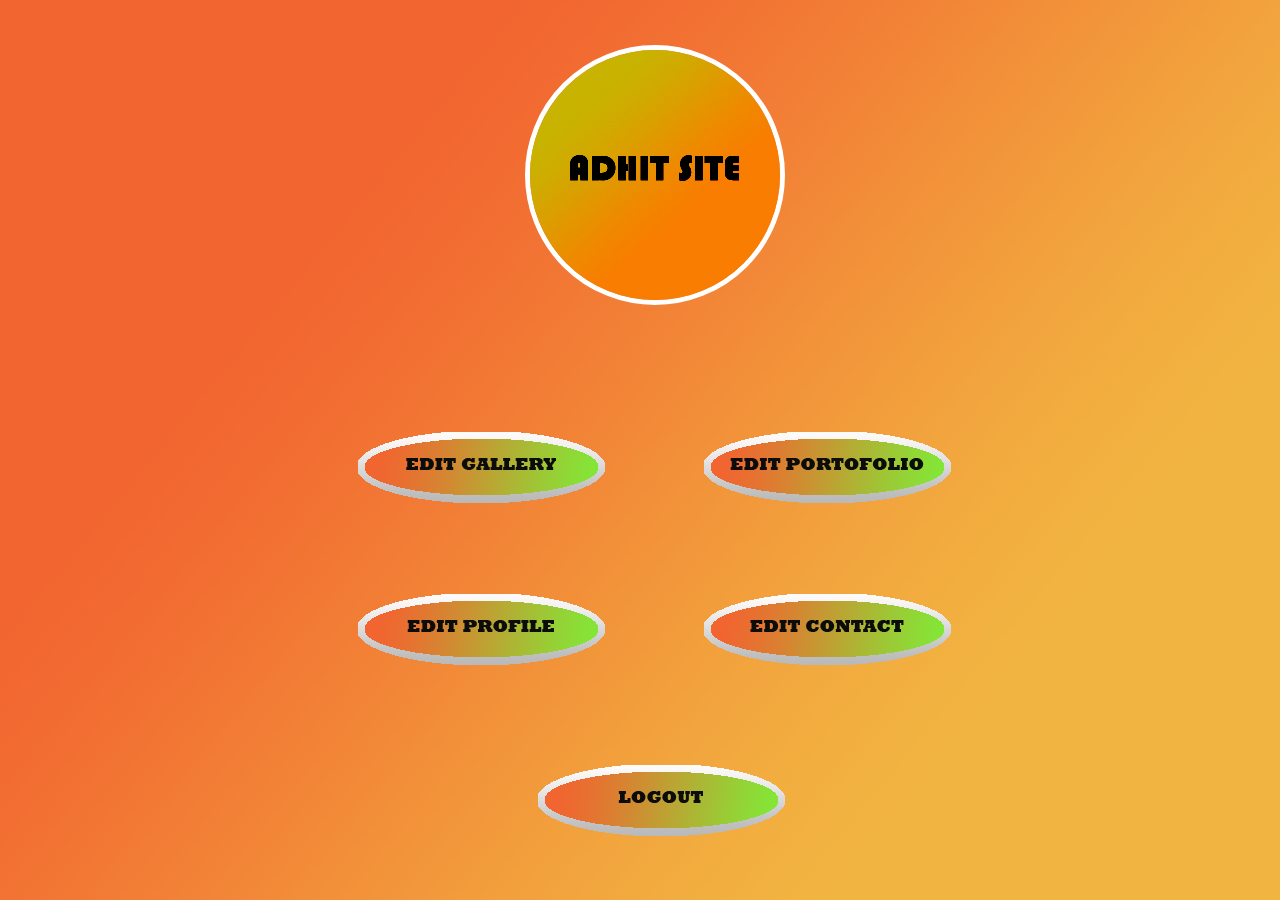
<file: html/admin.html>
<html>
<head>
	<title>Halaman Admin</title>
	<link rel="stylesheet" type="text/css" href="../css/admin.css">
</head>
<body>
	<img id="logo" src="../assets/img/logo.png" ></img>
	<img class="gallery" src="../assets/img/editgallery.png"></img>
	<img class="portofolio" src="../assets/img/editportofolio.png"></img>
	<img class="profile" src="../assets/img/editprofile.png"></img>
	<img class="contact" src="../assets/img/editcontact.png"></img>
	<a href="../html/login.html"><img class="logout" src="../assets/img/logout.png"></img></a>

</body>
</html>
</file>
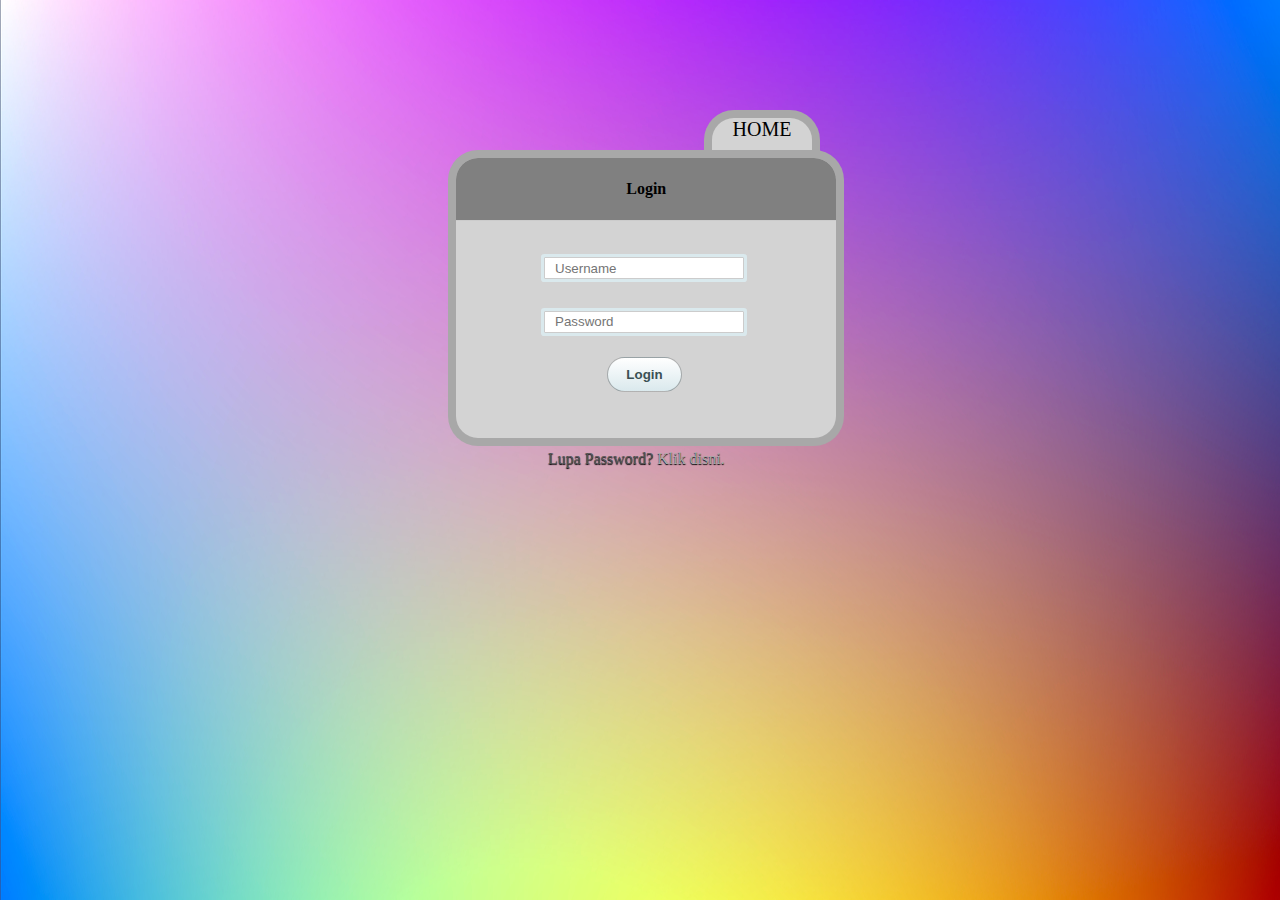
<file: html/login.html>
<html>

<head>

	<title>Login</title>
	<script type="text/javascript" src="../jQuery/jquery-1.12.3.js"></script>
	<link rel="stylesheet" href="../css/login.css">
</head>

<body>
	<div class="home"><a href="../index.html">HOME</a></div>
	<div id="page-wrap">

		<div id="content">
			<table>
				<form action="">
					<tr>
						<th colspan="2">Login</th>
					</tr>
					<tr>
						<td><input type="text" id="Username" placeholder="Username" ></td>
					</tr>
					<tr>
						<td><input type="password" id="Password" placeholder="Password"></td>
					</tr>
					<tr>
						<td><button type="button" onclick="Login()">Login</button></td>
					</tr>
				</form>
			</table>

		</div>

	</div>


	<div id="lupaPassword">

		<p>Lupa Password? <a href="">Klik disni.</a></p>

	</div>
<script src="../javascript/login.js"></script>
</body>
</html>
</file>
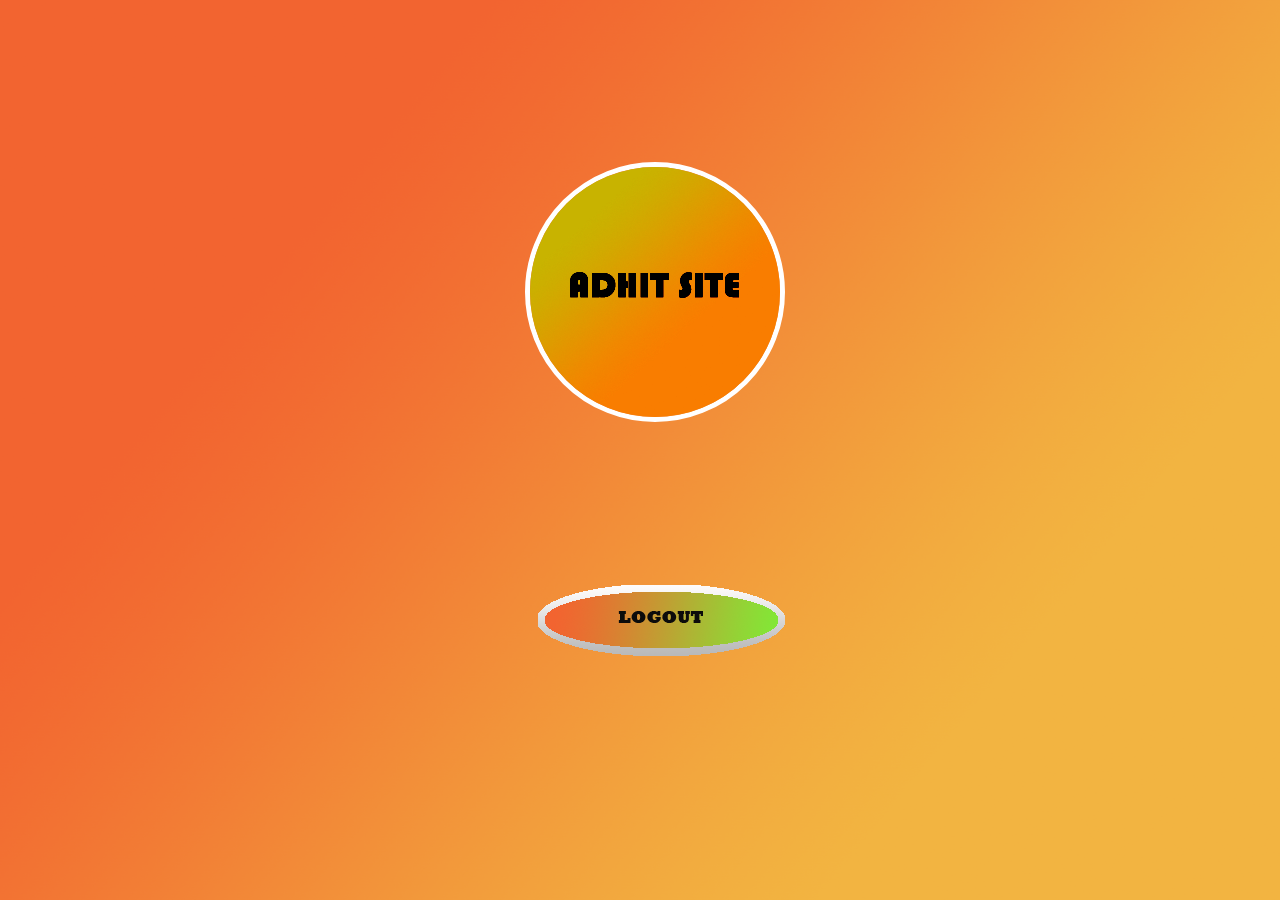
<file: html/user.html>
<html>
<head>
	<title>Halaman User</title>
	<link rel="stylesheet" type="text/css" href="../css/user.css">
</head>
<body>
	<img id="logo" src="../assets/img/logo.png" ></img>
	<a href="../html/login.html"><img class="logout" src="../assets/img/logout.png"></img></a>

</body>
</html>
</file>
<file: css/admin.css>
body{
		background: url(../assets/img/background.png);
		background-position: center;
		background-size: 100% 100%;
		height: 97%;
		width:99%;
	}
	#logo{
		width: 250px;
		height: 250px;
		position: absolute;
		padding: 0;
		left: 41%;
		top : 5%;
		border-radius: 99em;
		z-index: 2;
		cursor: pointer;
		border: 5px solid white;
	}
	#logo:hover{
		filter: brightness(150%);
		-webkit-filter: brightness(150%);
		-o-filter: brightness(150%);
		-ms-filter: brightness(150%);
		-moz-filter: brightness(150%);
	}
	.logout{
		position: absolute;
		left: 42%;
		top: 85%;
	}
	.logout:hover{
		filter: brightness(150%);
		-webkit-filter: brightness(150%);
		-o-filter: brightness(150%);
		-ms-filter: brightness(150%);
		-moz-filter: brightness(150%);
	}
	.gallery{
		position: absolute;
		left: 28%;
		top: 48%;
	}
	.gallery:hover{
		filter: brightness(150%);
		-webkit-filter: brightness(150%);
		-o-filter: brightness(150%);
		-ms-filter: brightness(150%);
		-moz-filter: brightness(150%);
	}
	.profile{
		position: absolute;
		left: 28%;
		top: 66%;
	}
	.profile:hover{
		filter: brightness(150%);
		-webkit-filter: brightness(150%);
		-o-filter: brightness(150%);
		-ms-filter: brightness(150%);
		-moz-filter: brightness(150%);
	}
	.portofolio{
		position: absolute;
		left: 55%;
		top: 48%;
	}
	.portofolio:hover{
		filter: brightness(150%);
		-webkit-filter: brightness(150%);
		-o-filter: brightness(150%);
		-ms-filter: brightness(150%);
		-moz-filter: brightness(150%);
	}
	.contact{
		position: absolute;
		left: 55%;
		top: 66%;
	}
	.contact:hover{
		filter: brightness(150%);
		-webkit-filter: brightness(150%);
		-o-filter: brightness(150%);
		-ms-filter: brightness(150%);
		-moz-filter: brightness(150%);
	}
</file>
<file: css/login.css>
body {	
	font-family: georgia;
	background: url(../assets/img/login-bg.jpg);
	background-size: 100% 100%;
	background-repeat: no-repeat;
	margin: 0px;
	padding: 0px;
}
.home{
	width: 100px;
	height: 240px;
	margin: 110px auto 0px 55%;
	border: 8px solid rgba(0,0,0,.2);
	border-radius: 30px 30px 30px 30px;
	background: lightgrey;
	overflow: hidden;
	position: absolute;
	z-index: 2;
	font-size: 20px;
	font-family: comic sans MS;
	text-align: center;
	cursor: pointer;
}
.home:hover{
	filter: brightness(110%);
		-webkit-filter: brightness(110%);
		-o-filter: brightness(110%);
		-ms-filter: brightness(110%);
		-moz-filter: brightness(110%);
}
#page-wrap {
	width: 340px;
	height: 240px;
	margin: 150px auto 0px 35%;
	border: 8px solid rgba(0,0,0,.2);
	padding: 20px;
	border-radius: 30px 30px 30px 30px;
	background: lightgrey;
	overflow: hidden;
	position: absolute;
	z-index: 2;

}
table {
	width: 384.5px;
	height: 250px;
	margin: -22px 0 auto -22px;
}
th {
	background: grey;
	border-bottom: 1px solid #ccc;
	padding: 10px 0 10px 0;
}
td button {
	margin-left: 150px;
	width: 75px;
	height: 35px;
	background: -webkit-linear-gradient(top, white, #dae9ed);
	border: 1px solid rgba(0,0,0,.3);
	color: #3b5154;
	font-weight: bold;
	border-radius: 20px;
	cursor: pointer;
}
td #username{
	width: 200px;
	margin-top: 20px;
	margin-left: 87px;
	height: 10px;
	padding: 10px;
	border-radius: 1px;
	border: 1px solid #ccc;
	box-shadow: 0px 0px 0px 3px #dae9ed;
}
td #password{
	width: 200px;
	margin-top: 5px;
	margin-left: 87px;
	height: 10px;
	padding: 10px;
	border-radius: 1px;
	border: 1px solid #ccc;
	box-shadow: 0px 0px 0px 3px #dae9ed;
}
#lupaPassword {
	width: 300px;
	text-align: center;
	position: absolute;
	margin: 450px 0 0 38%;
}
#lupaPassword a {
	text-decoration: none;
	color: #aaa;
}
#lupaPassword p {
	color: #555;
	text-shadow: 0px 1px 1px #000;
}
p {
	margin: 0 0px 20px 0;
	padding-right: 0px;
}
a{
	text-decoration: none;
	color: black
}
</file>
<file: css/user.css>
body{
		background: url(../assets/img/background.png);
		background-position: center;
		background-size: 100% 100%;
		height: 97%;
		width:99%;
	}
	#logo{
		width: 250px;
		height: 250px;
		position: absolute;
		padding: 0;
		left: 41%;
		top : 18%;
		border-radius: 99em;
		z-index: 2;
		cursor: pointer;
		border: 5px solid white;
	}
	#logo:hover{
		filter: brightness(150%);
		-webkit-filter: brightness(150%);
		-o-filter: brightness(150%);
		-ms-filter: brightness(150%);
		-moz-filter: brightness(150%);
	}
	.logout{
		position: absolute;
		left: 42%;
		top: 65%;
	}
	.logout:hover{
		filter: brightness(150%);
		-webkit-filter: brightness(150%);
		-o-filter: brightness(150%);
		-ms-filter: brightness(150%);
		-moz-filter: brightness(150%);
	}
</file>
